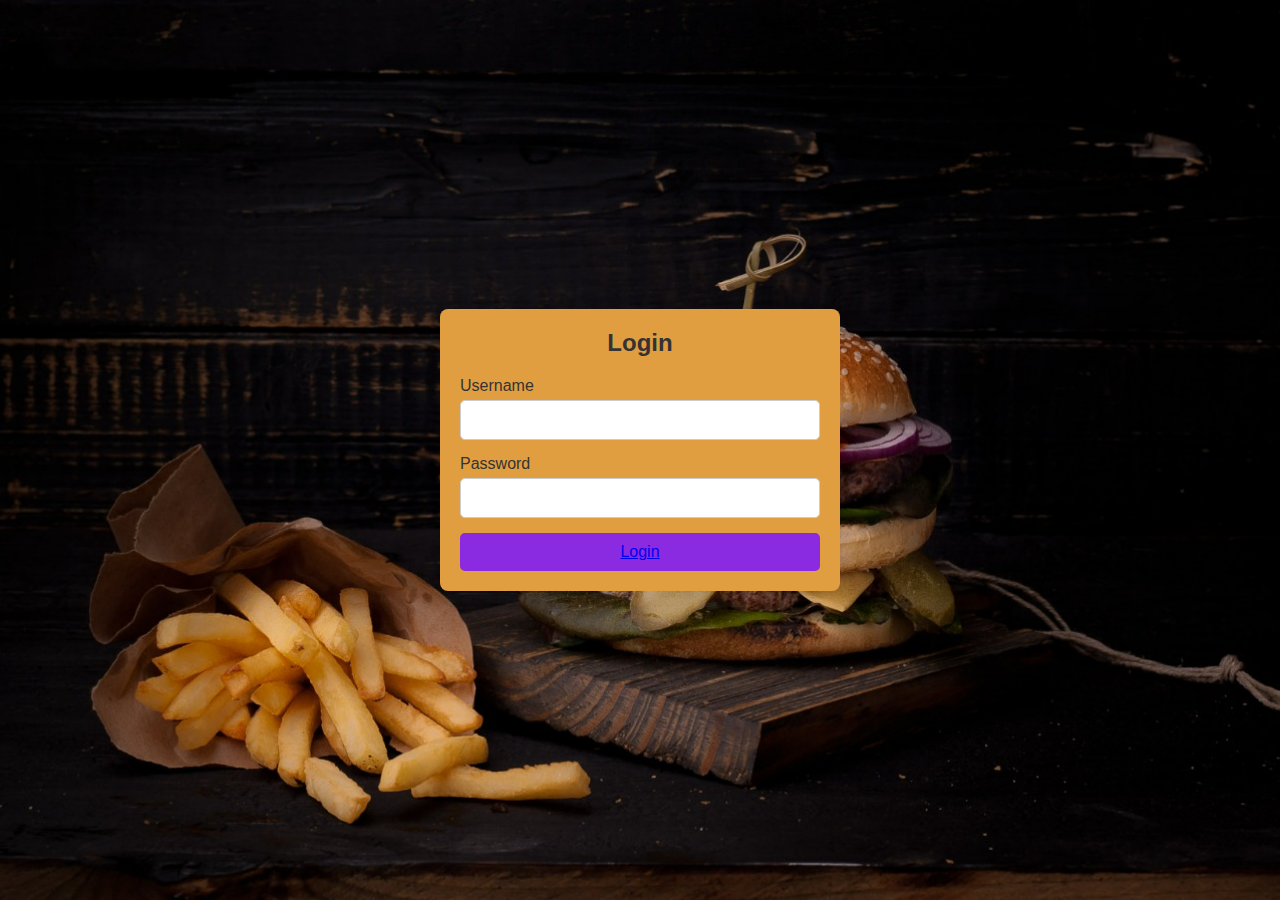
<file: login.html>
<!DOCTYPE html>
<html lang="en">
<head>
    <meta charset="UTF-8">
    <meta name="viewport" content="width=device-width, initial-scale=1.0">
    <title> Login Page</title>
    <link rel="stylesheet" href="login.css">

</head>
<body>
    <div class="login-container">
        <form class="login-form">
            <h2>Login</h2>
            <div class="input-group">
                <label for="username">Username</label>
                <input type="text" id="username" name="username" required>
            </div>
            <div class="input-group">
                <label for="password">Password</label>
                <input type="password" id="password" name="password" required>
            </div>
            <button type="submit">
                <a href="index.html">Login</a></button>
        </form>
    </div>
    <script src="login.js"></script>
</body>
</html>
</file>
<file: login.css>
/* Reset some default styles */
* {
    margin: 0;
    padding: 0;
    box-sizing: border-box;
}

body {
    font-family: Arial, Helvetica, sans-serif;
    background-image:url(loginimg.jpg) ;
     background-position: center;
    background-attachment: fixed;
    background-size: cover;
    justify-content: center;
    display: flex;
    align-items: center;
    margin: 0;
    height: 100vh;

}

.login-container {
    width: 100%;
    max-width: 400px;
    padding: 20px;
    background-color:rgb(225, 158, 65);
    box-shadow: 0 0 10px rgba(0, 0, 0, 0.1);
    border-radius: 8px;
    
    
}

.login-form h2 {
    margin-bottom: 20px;
    text-align: center;
    color: #333;
}

.input-group {
    margin-bottom: 15px;
}

.input-group label {
    display: block;
    margin-bottom: 5px;
    color: #333;
}

.input-group input {
    width: 100%;
    padding: 10px;
    border: 1px solid #ccc;
    border-radius: 5px;
    font-size: 16px;
}

button {
    width: 100%;
    padding: 10px;
    background-color: blueviolet;
    color: white;
    border: none;
    border-radius: 5px;
    font-size: 16px;
    cursor: pointer;
}

button:hover {
    background-color: #0056b3;
}

/* Responsive design */
@media (max-width: 600px) {
    .login-container {
        padding: 15px;
    }

    .login-form h2 {
        font-size: 24px;
    }

    .input-group input {
        font-size: 14px;
    }

    button {
        font-size: 14px;
    }
}
</file>
